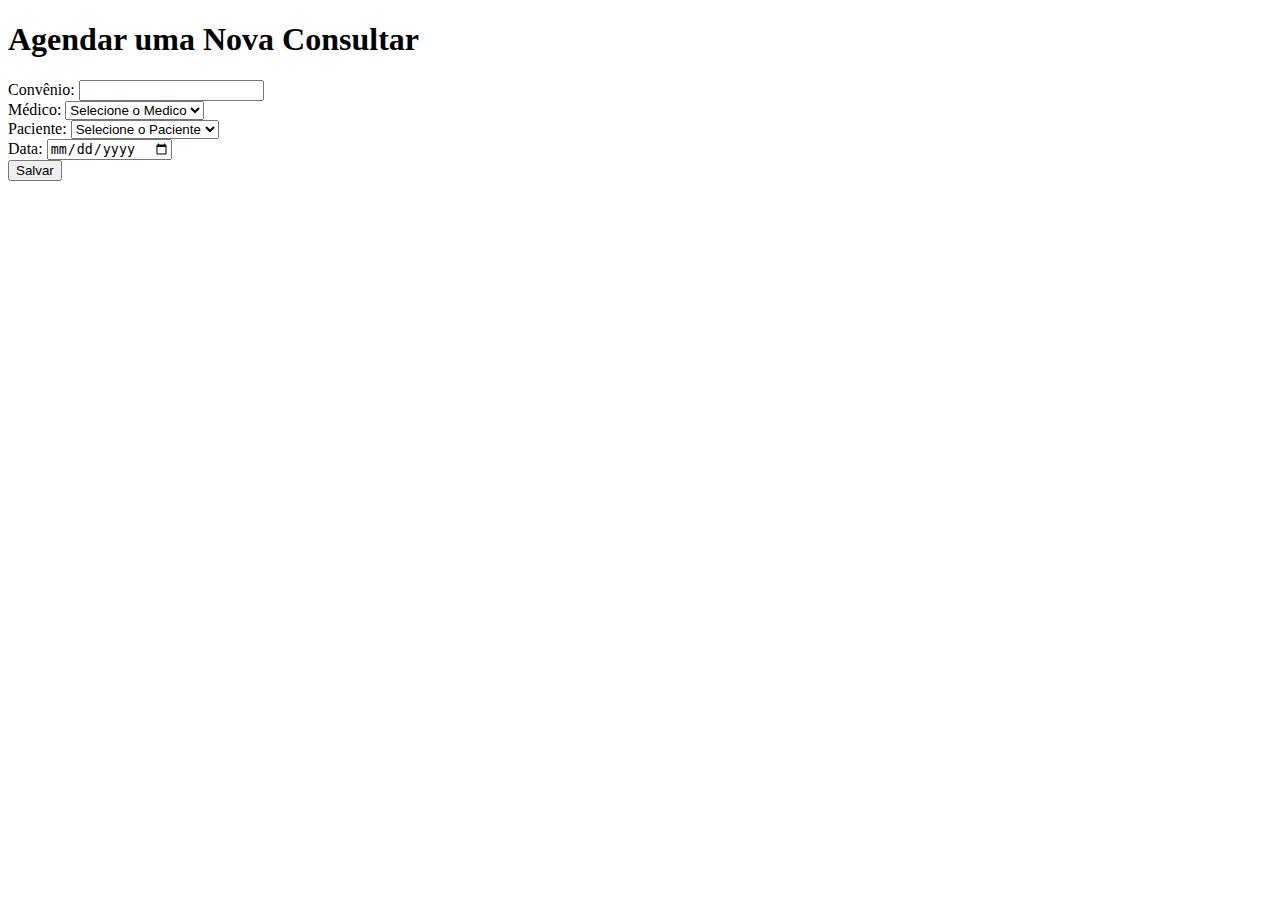
<file: src/main/resources/templates/consultas/novaconsulta.html>
<!DOCTYPE html>
<html lang="pt-br" xmlns:th="http://www.thymeleaf.org">
<head>
    <meta th:replace="layout :: metaUTF"/>
    <meta th:replace="layout :: metaScale"/>
    <link th:replace="layout :: bootstrap"/>
    <link th:replace="layout :: css"/>
    <title th:replace="layout :: title">Atividade Avaliativa 03</title>
</head>
<body>
<div th:replace="layout :: header"></div>
<main class="d-flex flex-column">
    <section class="container">
        <h1>Agendar uma Nova Consultar</h1>
        <form action="#" th:action="@{/consultas/salvar}" th:object="${consulta}" method="post">
            <input type="hidden" th:field="*{id}">
            <div class="mb-3">
                <label for="convenio" class="form-label">Convênio: </label>
                <input type="text" class="form-control" th:field="*{convenio}" id="convenio">
            </div>
            <div class="mb-3">
                <label for="medico" class="form-label">Médico: </label>
                <select class="form-select" th:field="*{medico.id}" id="medico">
                    <option value="" selected>Selecione o Medico</option>
                    <option th:each="medico : ${medicos}"
                            th:value="${medico.id}"
                            th:text="${medico.nome}"
                            th:selected="${medico==medicos}"></option>
                </select>
            </div>
            <div class="mb-3">
                <label for="paciente" class="form-label">Paciente: </label>
                <select class="form-select" th:field="*{paciente.id}" id="paciente">
                    <option value="" selected>Selecione o Paciente</option>
                    <option th:each="paciente : ${pacientes}"
                            th:value="${paciente.id}"
                            th:text="${paciente.nome}"
                            th:selected="${paciente==pacientes}"></option>
                </select>
            </div>

            <div class="mb-3">
                <label for="data" class="form-label">Data:</label>
                <input type="date" class="form-control" th:field="*{data}" id="data">
            </div>
            <button type="submit" class="btn btn-primary">Salvar</button>
        </form>
    </section>
</main>
<div th:replace="layout :: footer"></div>
<script th:replace="layout :: bundle"></script>
</body>
</html>
</file>
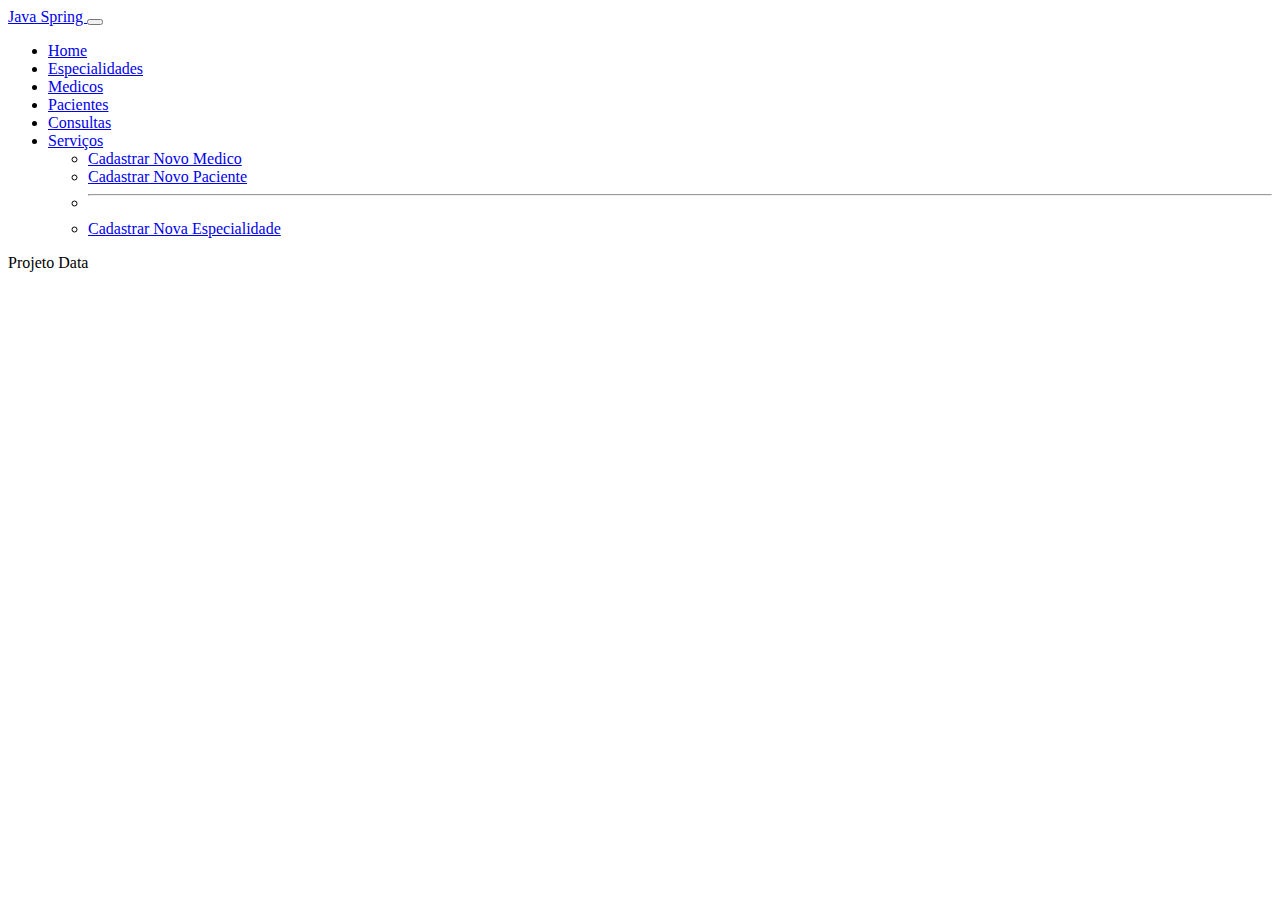
<file: src/main/resources/templates/especialidade/novaespecialidade.html>
<!DOCTYPE html>
<html lang=¨pt-br¨ xmlns:th="http://thymeleaf.org">
<head>
    <meta charset="UTF-8">
    <meta name="viewport" content="width=device-width, initial-scale=1">
    <link href="https://cdn.jsdelivr.net/npm/bootstrap@5.3.2/dist/css/bootstrap.min.css" rel="stylesheet" integrity="sha384-T3c6CoIi6uLrA9TneNEoa7RxnatzjcDSCmG1MXxSR1GAsXEV/Dwwykc2MPK8M2HN" crossorigin="anonymous">
    <title>Atividade Avaliativa 03</title>
</head>
<body>
<header class="container-fluid d-flex flex-header">
    <section class="d-flex flex-column mb-3">
        <nav class="navbar navbar-expand-lg bg-body-tertiary">
            <div class="container-fluid">
                <a class="navbar-brand" href="#">
                    <i class="bi bi-filetype-java"></i>
                    Java Spring
                </a>
                <button class="navbar-toggler" type="button" data-bs-toggle="collapse" data-bs-target="#navbarSupportedContent" aria-controls="navbarSupportedContent" aria-expanded="false" aria-label="Toggle navigation">
                    <span class="navbar-toggler-icon"></span>
                </button>
                <div class="collapse navbar-collapse" id="navbarSupportedContent">
                    <ul class="navbar-nav me-auto mb-2 mb-lg-0">
                        <li class="nav-item">
                            <a class="nav-link active" aria-current="page" href="/">Home</a>
                        </li>
                        <li class="nav-item">
                            <a class="nav-link" href="#">Especialidades</a>
                        </li>
                        <li class="nav-item">
                            <a class="nav-link" href="#">Medicos</a>
                        </li>
                        <li class="nav-item">
                            <a class="nav-link" href="#">Pacientes</a>
                        </li>
                        <li class="nav-item">
                            <a class="nav-link" href="#">Consultas</a>
                        </li>
                        <li class="nav-item dropdown">
                            <a class="nav-link dropdown-toggle" href="#" role="button" data-bs-toggle="dropdown" aria-expanded="false">
                                Serviços
                            </a>
                            <ul class="dropdown-menu">
                                <li><a class="dropdown-item" href="#">Cadastrar Novo Medico</a></li>
                                <li><a class="dropdown-item" href="#">Cadastrar Novo Paciente</a></li>
                                <li><hr class="dropdown-divider"></li>
                                <li><a class="dropdown-item" href="#">Cadastrar Nova Especialidade</a></li>
                            </ul>
                        </li>
                    </ul>
                </div>
            </div>
        </nav>
    </section>
</header>
<main>
    <p>Projeto Data</p>
</main>

<script src="https://cdn.jsdelivr.net/npm/bootstrap@5.3.2/dist/js/bootstrap.bundle.min.js" integrity="sha384-C6RzsynM9kWDrMNeT87bh95OGNyZPhcTNXj1NW7RuBCsyN/o0jlpcV8Qyq46cDfL" crossorigin="anonymous"></script>
</body>
</body>
</html>
</file>
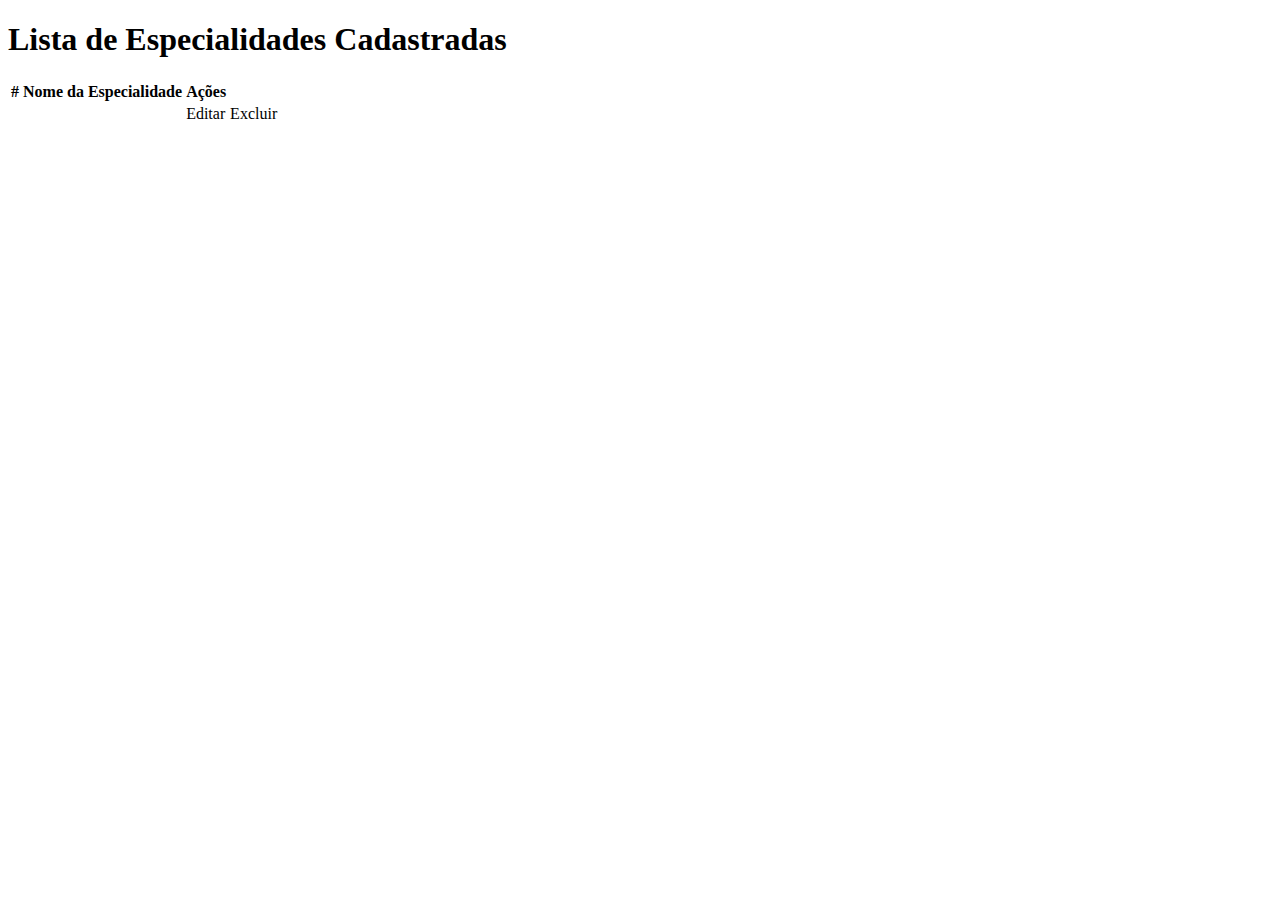
<file: src/main/resources/templates/especialidades/especialidades.html>
<!DOCTYPE html>
<html lang="pt-br" xmlns:th="http://www.thymeleaf.org">
<head>
    <meta th:replace="layout :: metaUTF"/>
    <meta th:replace="layout :: metaScale"/>
    <link th:replace="layout :: bootstrap"/>
    <link th:replace="layout :: css"/>
    <title th:replace="layout :: title">Atividade Avaliativa 03</title>
</head>
<body>
<div th:replace="layout :: header"></div>
<main class="d-flex flex-column">
    <section class="container">
        <h1>Lista de Especialidades Cadastradas</h1>
        <table class="table table-striped table-hover">
            <thead>
            <tr>
                <th scope="col">#</th>
                <th scope="col">Nome da Especialidade</th>
                <th scope="col">Ações</th>
            </tr>
            </thead>
            <tbody>
            <tr th:each="e : ${especialidades}">
                <th th:text="${e.id}" scope="row"></th>
                <td th:text="${e.nome}"></td>
                <td>
                    <a th:href="@{/especialidades/editar/{codigo} (codigo=${e.id})}">Editar</a>
                </td>
                <td>
                    <a th:href="@{/especialidades/excluir/{codigo} (codigo=${e.id})}">Excluir</a>
                </td>
            </tr>
            </tbody>
        </table>
    </section>
</main>
<div th:replace="layout :: footer"></div>
<script th:replace="layout :: bundle"></script>
</body>
</html>
</file>
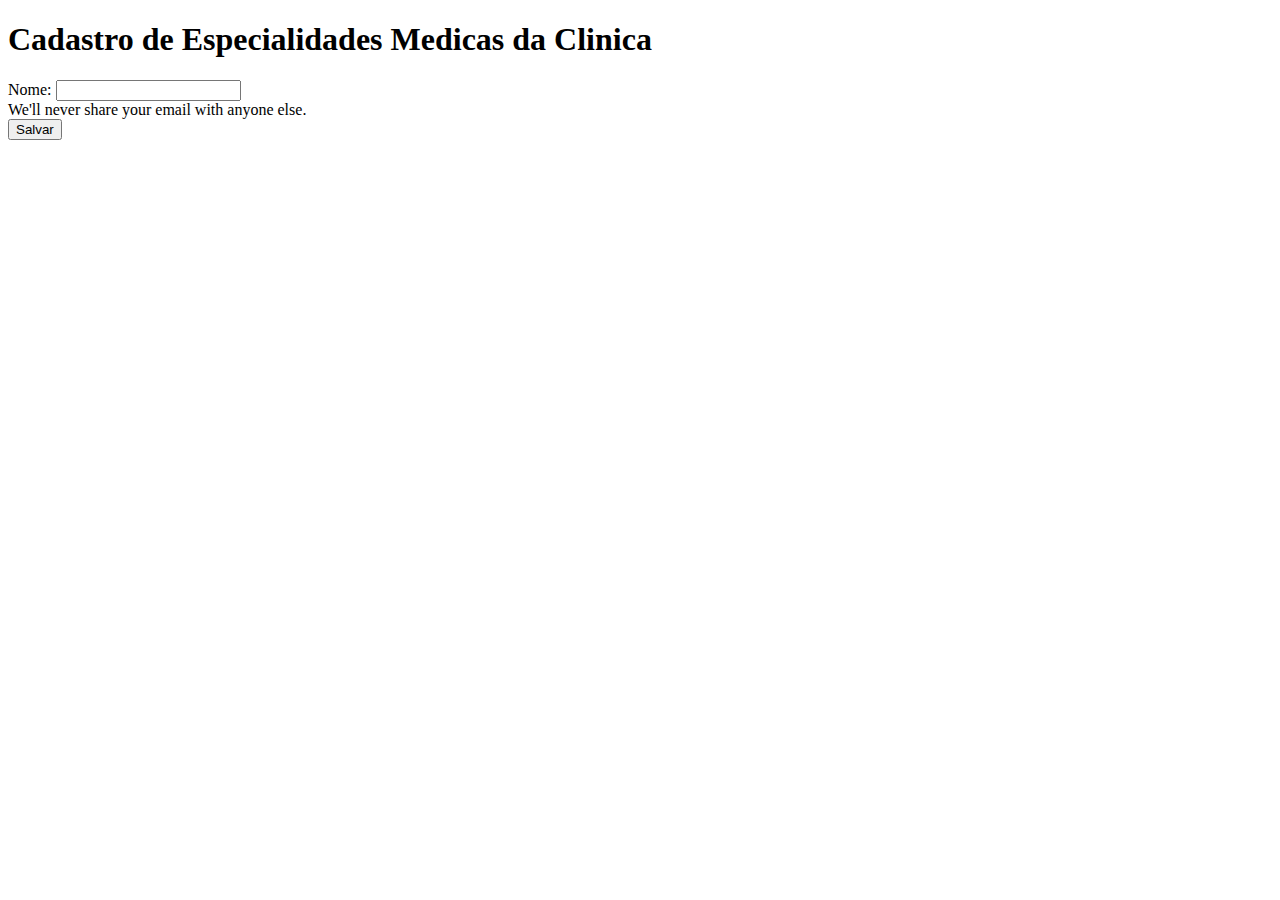
<file: src/main/resources/templates/especialidades/novaespecialidade.html>
<!DOCTYPE html>
<html lang="pt-br" xmlns:th="http://www.thymeleaf.org">
<head>
    <meta th:replace="layout :: metaUTF"/>
    <meta th:replace="layout :: metaScale"/>
    <link th:replace="layout :: bootstrap"/>
    <link th:replace="layout :: css"/>
    <title th:replace="layout :: title">Atividade Avaliativa 03</title>
</head>
<body>
<div th:replace="layout :: header"></div>
<main class="d-flex flex-column">
    <section class="container">
        <h1>Cadastro de Especialidades Medicas da Clinica</h1>
        <form action="#" th:action="@{/especialidades/salvar}" th:object="${especialidade}" method="post">
            <input type="hidden" th:field="*{id}">
            <div class="mb-3">
                <label for="nomeEspecialidade" class="form-label">Nome: </label>
                <input type="text" class="form-control" th:field="*{nome}" id="nomeEspecialidade" aria-describedby="nomeEspecialidadeHelp">
                <div id="nomeEspecialidadeHelp" class="form-text">We'll never share your email with anyone else.</div>
            </div>
            <button type="submit" class="btn btn-primary">Salvar</button>
        </form>
    </section>
</main>
<div th:replace="layout :: footer"></div>
<script th:replace="layout :: bundle"></script>
</body>
</html>
</file>
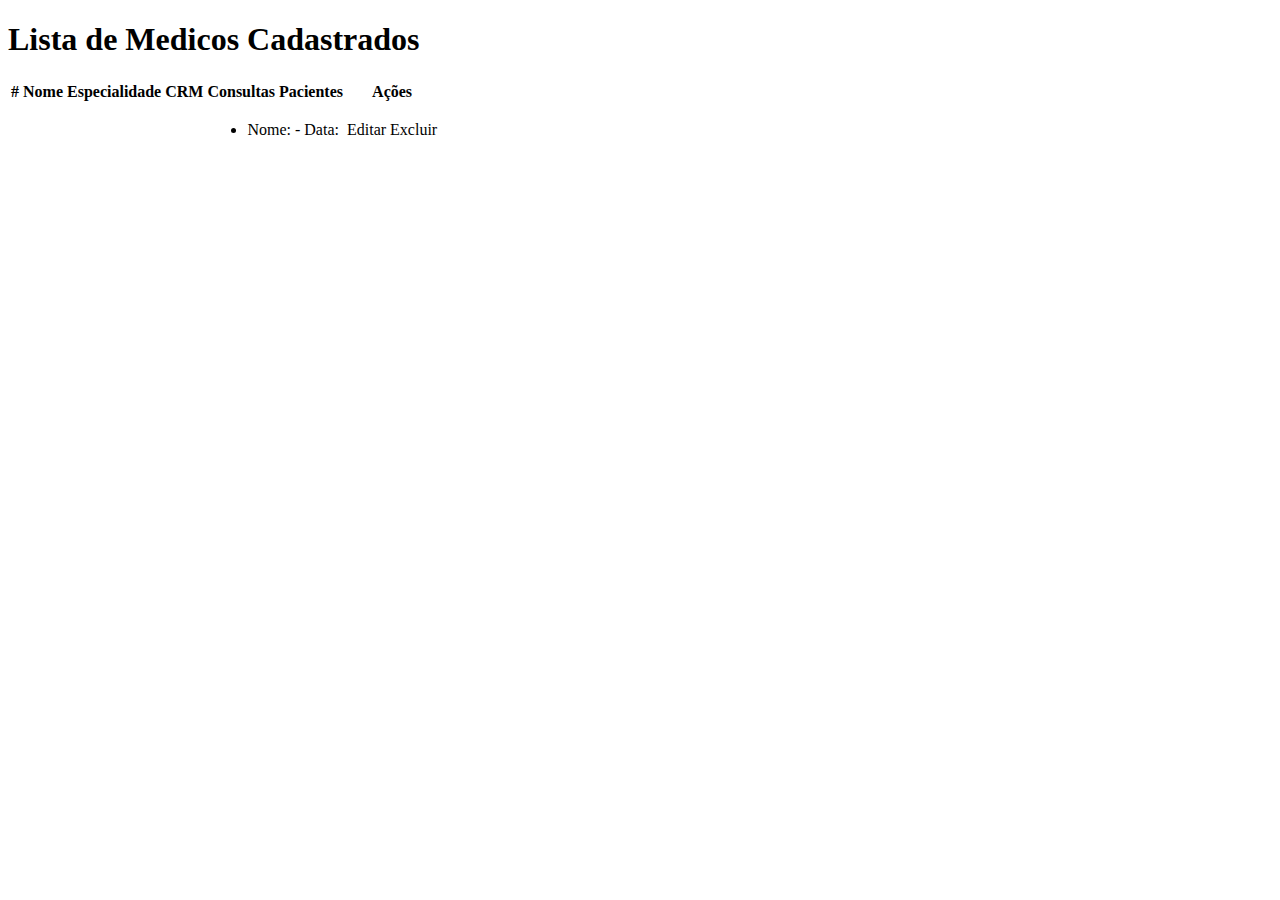
<file: src/main/resources/templates/medicos/medicos.html>
<!DOCTYPE html>
<html lang="pt-br" xmlns:th="http://www.thymeleaf.org">
<head>
    <meta th:replace="layout :: metaUTF"/>
    <meta th:replace="layout :: metaScale"/>
    <link th:replace="layout :: bootstrap"/>
    <link th:replace="layout :: css"/>
    <title th:replace="layout :: title">Atividade Avaliativa 03</title>
</head>
<body>
<div th:replace="layout :: header"></div>
<main class="d-flex flex-column">
    <section class="container">
        <h1>Lista de Medicos Cadastrados</h1>
        <table class="table table-striped table-hover">
            <thead>
            <tr>
                <th scope="col">#</th>
                <th scope="col">Nome</th>
                <th scope="col">Especialidade</th>
                <th scope="col">CRM</th>
                <th scope="col">Consultas Pacientes</th>
                <th scope="col">Ações</th>
            </tr>
            </thead>
            <tbody>
            <tr th:each="m : ${medicos}">
                <th th:text="${m.id}" scope="row"></th>
                <td th:text="${m.nome}"></td>
                <td th:text="${m.especialidade.nome}"></td>
                <td th:text="${m.crm}"></td>
                <td>
                    <ul class="list-group list-group-flush">
                        <li class="list-group-item" th:each="consulta : ${m.consultas}">
                            <span class="fw-medium">
                                Nome: <span class="text-center fw-light"
                                              th:text="${consulta.paciente.nome}"></span>
                            </span>
                            <span class="fw-medium">
                                - Data: <span class="text-center fw-light"
                                            th:text="${#dates.format(consulta.data, 'dd/MM/yy')}"></span>
                            </span>
                        </li>
                    </ul>
                </td>
                <td>
                    <a th:href="@{/medicos/editar/{codigo} (codigo=${m.id})}">Editar</a>
                    <a th:href="@{/medicos/excluir/{codigo} (codigo=${m.id})}">Excluir</a>
                </td>
            </tr>
            </tbody>
        </table>


    </section>
</main>
<div th:replace="layout :: footer"></div>
<script th:replace="layout :: bundle"></script>
</body>
</html>
</file>
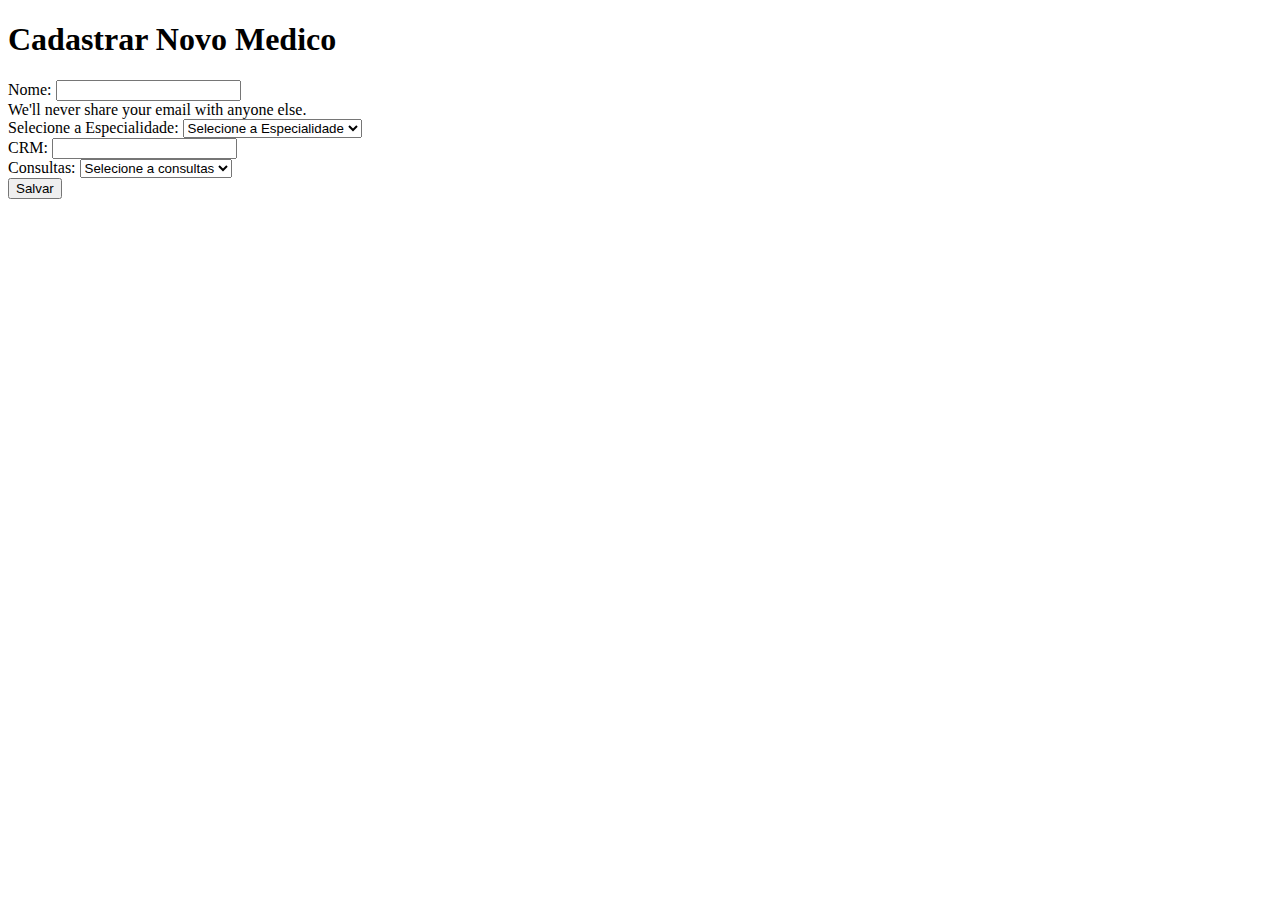
<file: src/main/resources/templates/medicos/novomedico.html>
<!DOCTYPE html>
<html lang="pt-br" xmlns:th="http://www.thymeleaf.org">
<head>
    <meta th:replace="layout :: metaUTF"/>
    <meta th:replace="layout :: metaScale"/>
    <link th:replace="layout :: bootstrap"/>
    <link th:replace="layout :: css"/>
    <title th:replace="layout :: title">Atividade Avaliativa 03</title>
</head>
<body>
<div th:replace="layout :: header"></div>
<main class="d-flex flex-column">
    <section class="container">
        <h1>Cadastrar Novo Medico</h1>
        <form action="#" th:action="@{/medicos/salvar}" th:object="${medico}" method="post">
            <input type="hidden" th:field="*{id}" />
            <div class="mb-3">
                <label for="nome" class="form-label">Nome: </label>
                <input type="text" class="form-control" id="nome" aria-describedby="nomeHelp" th:field="*{nome}">
                <div id="nomeHelp" class="form-text">We'll never share your email with anyone else.</div>
            </div>
            <div class="mb-3">
                <div class="mb-3">
                    <label class="form-check-label" for="especialidadeMedico">Selecione a Especialidade:</label>
                    <select class="form-select" aria-label="Default select example" id="especialidadeMedico" th:field="*{especialidade}" required>
                        <option value="" selected>Selecione a Especialidade</option>
                        <option th:each="esp : ${especialidades}" th:selected="${esp==especialidades}" th:value="${esp.id}" th:text="${esp.nome}"></option>
                    </select>
                </div>
            </div>
            <div class="mb-3">
                <label for="crm" class="form-label">CRM: </label>
                <input type="text" class="form-control" id="crm" th:field="*{crm}">
            </div>
            <div class="mb-3">
                <label for="consultas" class="form-label">Consultas: </label>
                <select class="form-select" aria-label="Default select example" th:field="*{consultas}" id="consultas">
                    <option value="" selected>Selecione a consultas</option>
                    <option th:each="c : ${consultas}" th:selected="${c==consultas}" th:value="${c.id}" th:text="${c.id}"></option>
                </select>
            </div>

            <button type="submit" class="btn btn-primary">Salvar</button>
        </form>
    </section>
</main>
<div th:replace="layout :: footer"></div>
<script th:replace="layout :: bundle"></script>
</body>
</html>
</file>
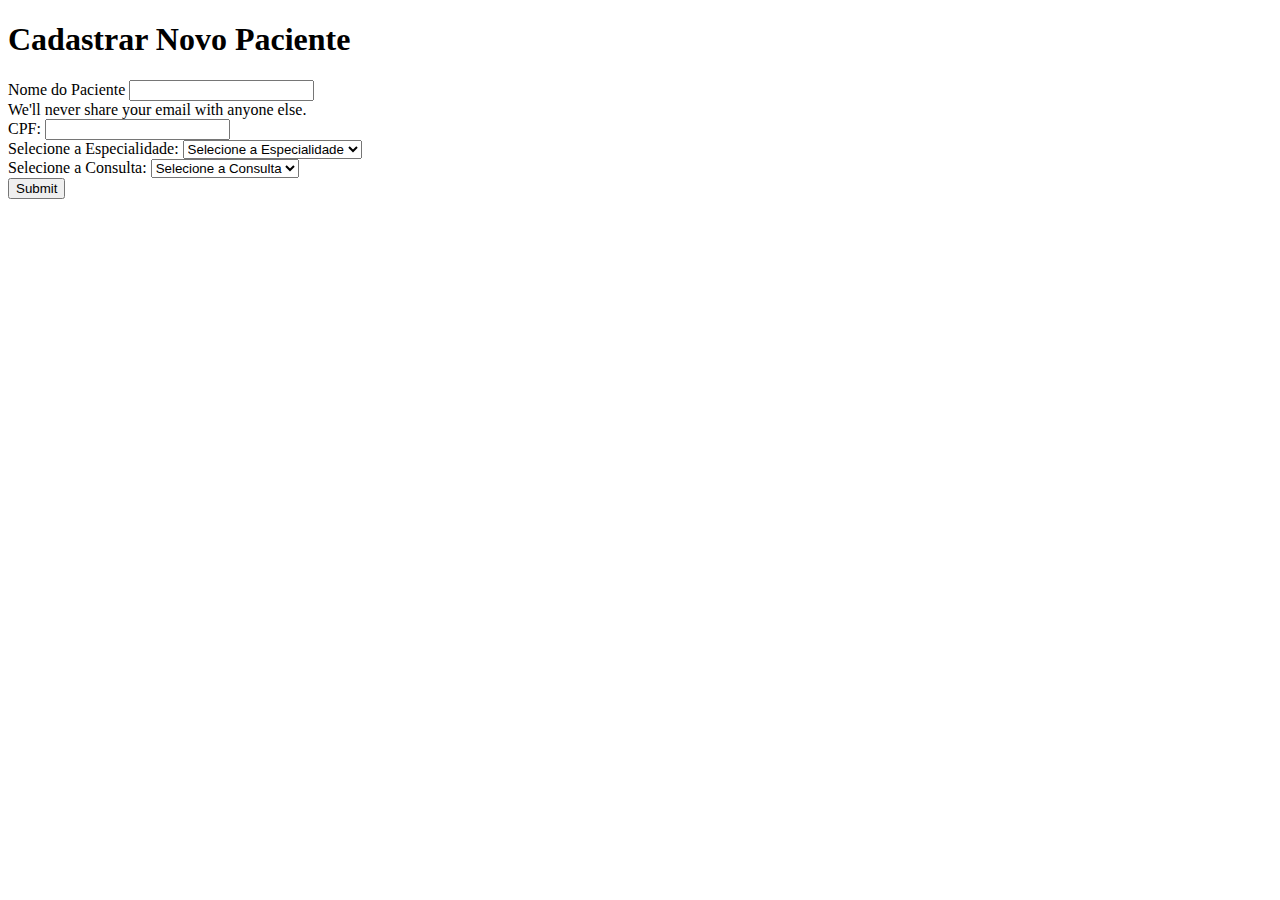
<file: src/main/resources/templates/pacientes/novopaciente.html>
<!DOCTYPE html>
<html lang="pt-br" xmlns:th="http://www.thymeleaf.org">
<head>
    <meta th:replace="layout :: metaUTF"/>
    <meta th:replace="layout :: metaScale"/>
    <link th:replace="layout :: bootstrap"/>
    <link th:replace="layout :: css"/>
    <title th:replace="layout :: title">Atividade Avaliativa 03</title>
</head>
<body>
<div th:replace="layout :: header"></div>
<main class="d-flex flex-column">
    <section class="container">
        <h1>Cadastrar Novo Paciente</h1>
        <form action="#" th:action="@{/pacientes/salvar}" th:object="${paciente}" method="post">
            <input type="hidden" th:field="*{id}">
            <div class="mb-3">
                <label for="nomePaciente" class="form-label">Nome do Paciente</label>
                <input type="text" class="form-control" th:field="*{nome}" id="nomePaciente" aria-describedby="nomePacienteHelp">
                <div id="nomePacienteHelp" class="form-text">We'll never share your email with anyone else.</div>
            </div>
            <div class="mb-3">
                <label for="cpfPaciente" class="form-label">CPF:</label>
                <input type="text" class="form-control" th:field="*{cpf}" id="cpfPaciente">
            </div>
            <div class="mb-3">
                <label class="form-check-label" for="especialidades">Selecione a Especialidade:</label>
                <select class="form-select" aria-label="Default select example" th:field="*{consultas}" id="especialidades">
                    <option value="" selected>Selecione a Especialidade</option>
                    <option th:each="e : ${especialidades}" th:selected="${e==consultas}" th:value="${e.id}" th:text="${e.nome}"></option>
                </select>
            </div>
            <div class="mb-3">
                <label class="form-check-label" for="consultasPaciente">Selecione a Consulta:</label>
                <select class="form-select" aria-label="Default select example" th:field="*{consultas}" id="consultasPaciente">
                    <option value="" selected>Selecione a Consulta</option>
                    <option th:each="c : ${consultas}" th:selected="${c==consultas}" th:value="${c.id}" th:text="${c.id}"></option>
                </select>
            </div>
            <button type="submit" class="btn btn-primary">Submit</button>
        </form>
    </section>
</main>
<div th:replace="layout :: footer"></div>
<script th:replace="layout :: bundle"></script>
</body>
</html>
</file>
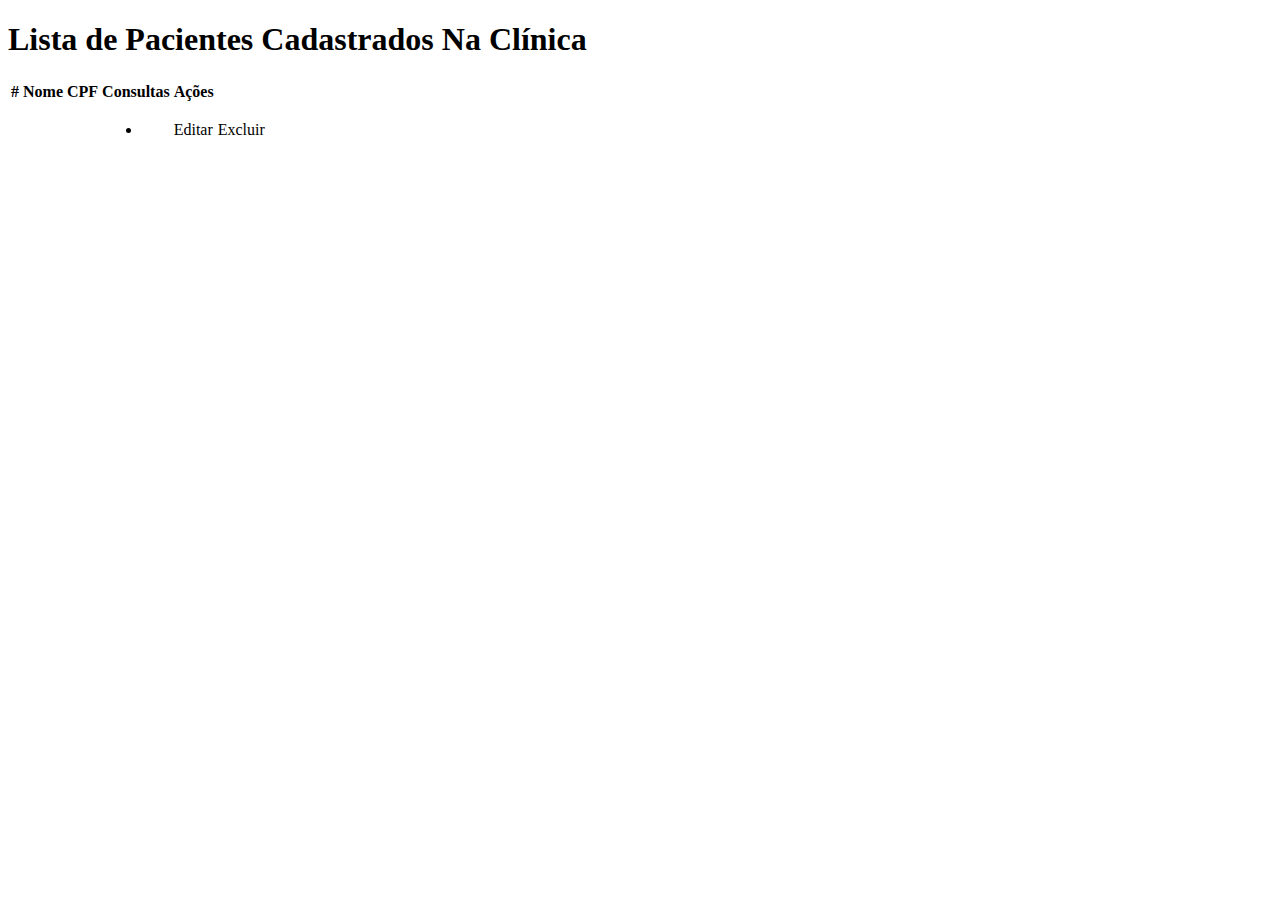
<file: src/main/resources/templates/pacientes/pacientes.html>
<!DOCTYPE html>
<html lang="pt-br" xmlns:th="http://www.thymeleaf.org">
<head>
    <meta th:replace="layout :: metaUTF"/>
    <meta th:replace="layout :: metaScale"/>
    <link th:replace="layout :: bootstrap"/>
    <link th:replace="layout :: css"/>
    <title th:replace="layout :: title">Atividade Avaliativa 03</title>
</head>
<body>
<div th:replace="layout :: header"></div>
    <section class="container">
        <h1>Lista de Pacientes Cadastrados Na Clínica</h1>
        <table class="table table-striped table-hover">
            <thead>
            <tr>
                <th scope="col">#</th>
                <th scope="col">Nome</th>
                <th scope="col">CPF</th>
                <th scope="col">Consultas</th>
                <th scope="col">Ações</th>
                </tr>
            </thead>
            <tbody>
            <tr th:each="p : ${pacientes}">
                <th th:text="${p.id}" scope="row"></th>
                <td th:text="${p.nome}"></td>
                <td th:text="${p.cpf}"></td>
                <td>
                    <ul class="list-group" th:each="p : ${pacientes}">
                        <li class="list-group-item" th:text="${p.nome}"></li>
                    </ul>
                </td>
                <td>
                    <a th:href="@{/pacientes/editar/{codigo} (codigo=${p.id})}">Editar</a>
                </td>
                <td>
                    <a th:href="@{/pacientes/excluir/{codigo} (codigo=${p.id})}">Excluir</a>
                </td>
            </tr>
            </tbody>
        </table>
    </section>
<div th:replace="layout :: footer"></div>
<script th:replace="layout :: bundle"></script>
</body>
</html>
</file>
